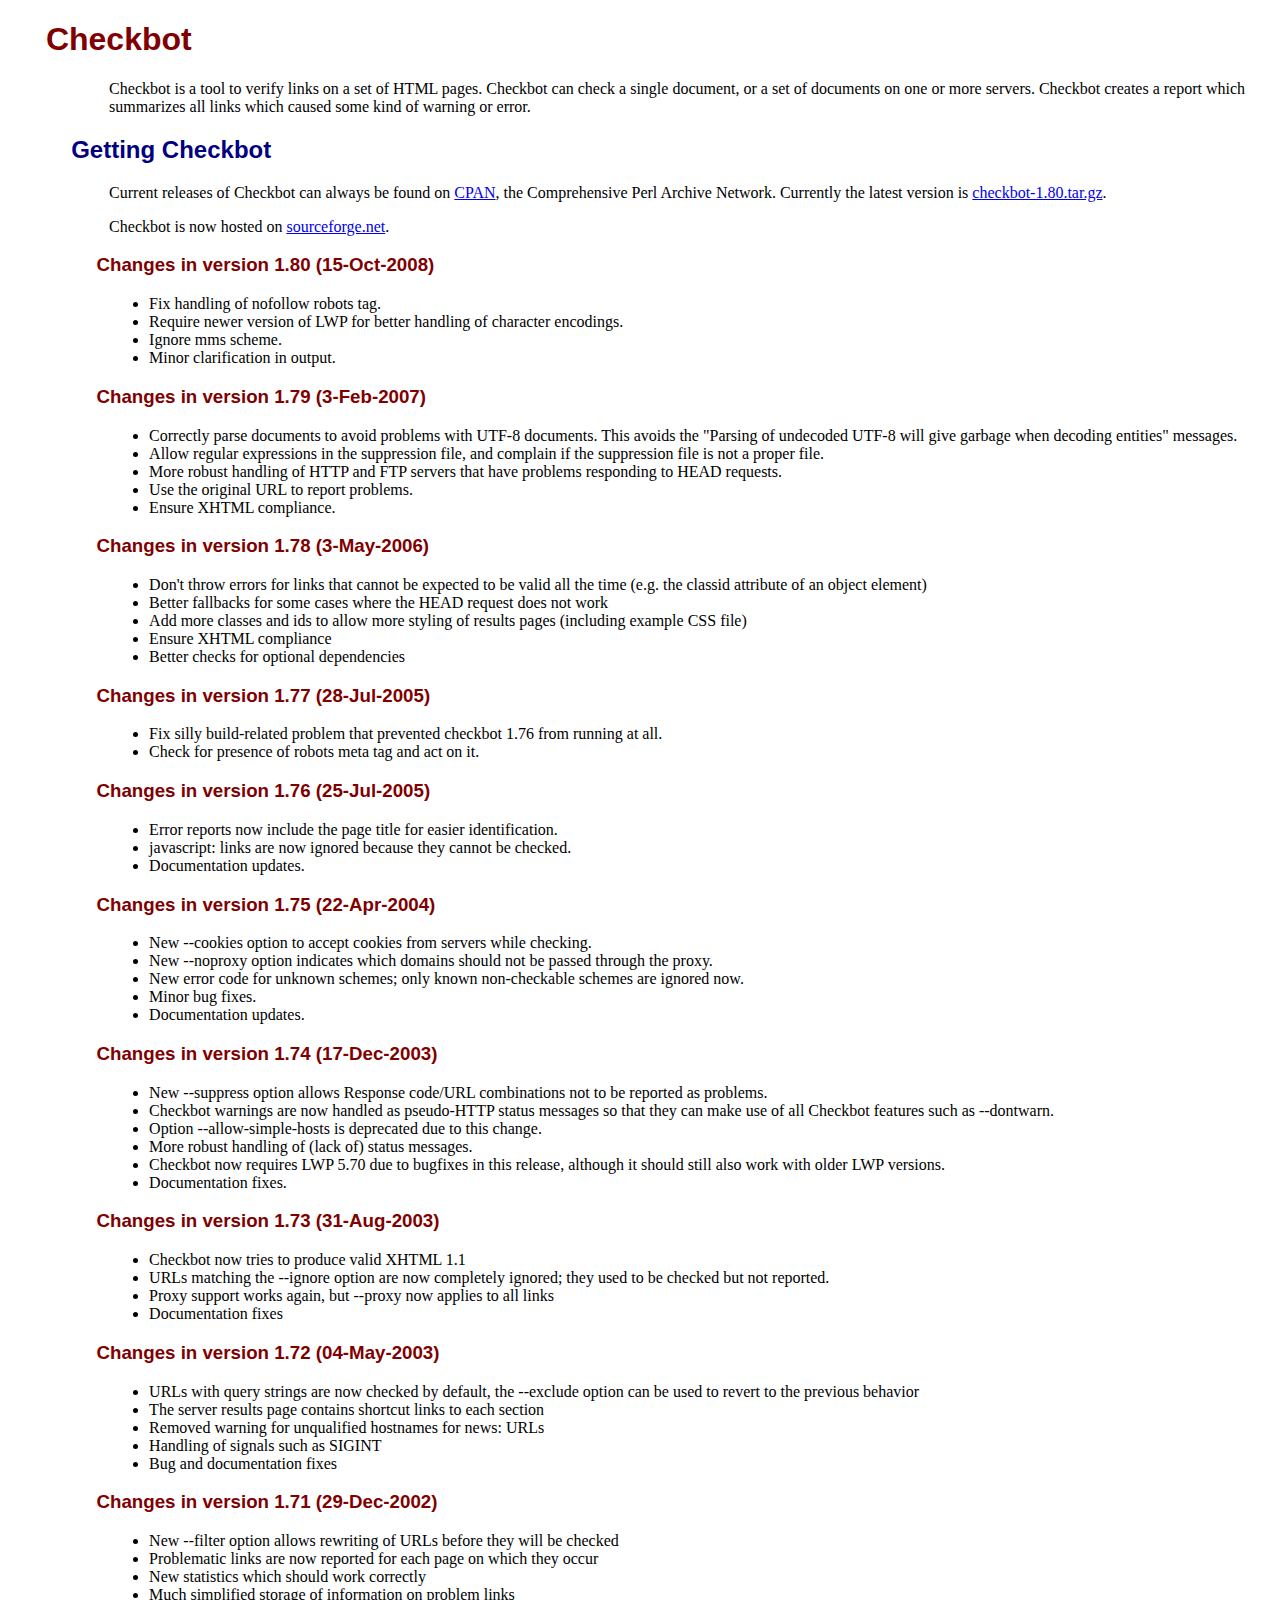
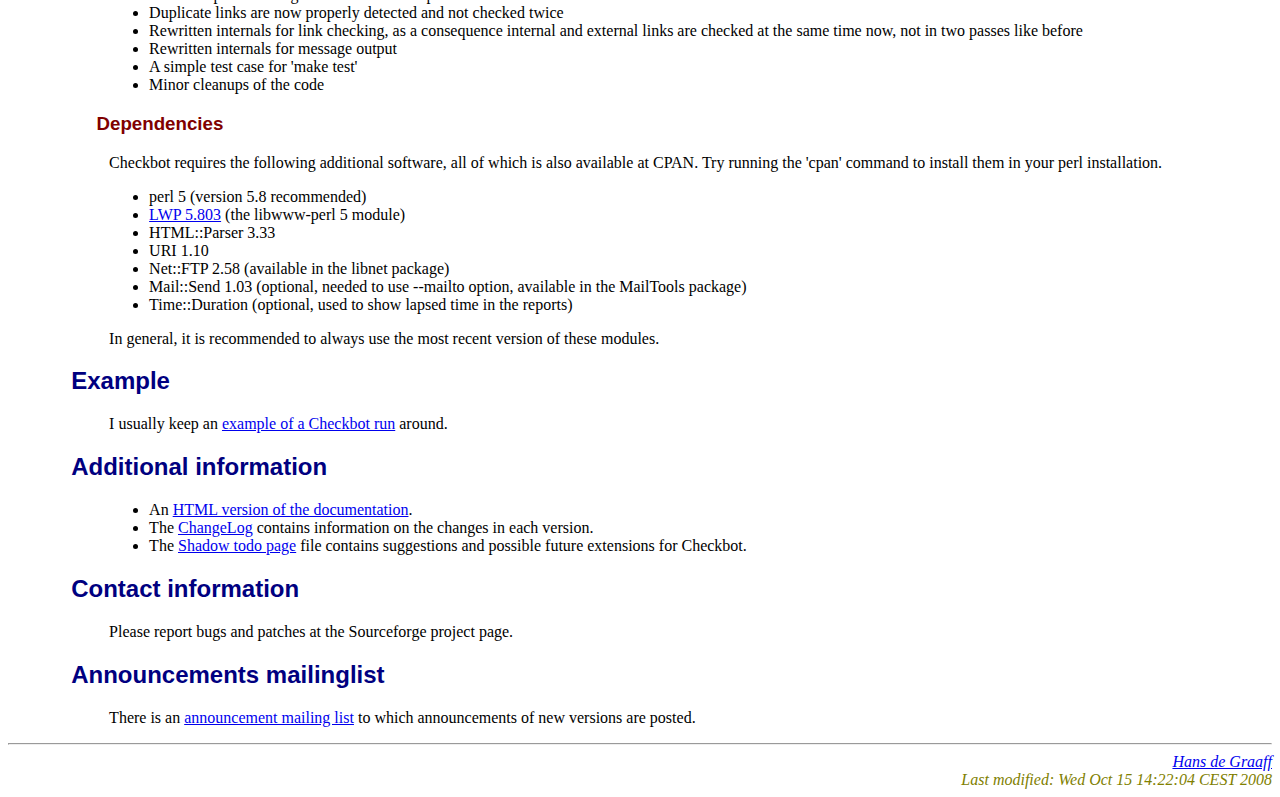
<file: index.html>
<?xml version="1.0" encoding="iso-8859-1"?>
<!DOCTYPE html PUBLIC "-//W3C//DTD XHTML 1.0 Transitional//EN"
"http://www.w3.org/TR/xhtml1/DTD/xhtml1-transitional.dtd">
<html xmlns="http://www.w3.org/1999/xhtml">
  <head>
    <title>Checkbot - Home Page</title>
    <link rel="StyleSheet" href="style.css" type="text/css" />
  </head>

  <body>
    <h1>Checkbot</h1>
    
    <p>Checkbot is a tool to verify links on a set of HTML
    pages. Checkbot can check a single document, or a set of documents
    on one or more servers. Checkbot creates a report which summarizes
    all links which caused some kind of warning or error.</p>

    <h2>Getting Checkbot</h2>

    <p>Current releases of Checkbot can always be found on <a
		href="http://www.perl.com/CPAN/modules/by-authors/id/JJDG/">CPAN</a>,
		the Comprehensive Perl
	  Archive Network. Currently the latest version is <a
		href="checkbot-1.80.tar.gz">checkbot-1.80.tar.gz</a>.</p>

	<p>Checkbot is now hosted on <a
		href="http://sourceforge.net/projects/checkbot/">sourceforge.net</a>.</p>

	<h3>Changes in version 1.80 (15-Oct-2008)</h3>
	<ul>
	  <li>Fix handling of nofollow robots tag.</li>
	  <li>Require newer version of LWP for better handling of character
		encodings.</li>
	  <li>Ignore mms scheme.</li>
	  <li>Minor clarification in output.</li>
	</ul>

	<h3>Changes in version 1.79 (3-Feb-2007)</h3>
	<ul>
<li>Correctly parse documents to avoid problems with UTF-8
   documents. This avoids the "Parsing of undecoded UTF-8 will give
   garbage when decoding entities" messages.</li>
<li>Allow regular expressions in the suppression file, and complain if
   the suppression file is not a proper file.</li>
<li>More robust handling of HTTP and FTP servers that have problems
   responding to HEAD requests.</li>
<li>Use the original URL to report problems.</li>
<li>Ensure XHTML compliance.</li>
	</ul>

    <h3>Changes in version 1.78 (3-May-2006)</h3>
    <ul>
<li>Don't throw errors for links that cannot be expected to be valid
   all the time (e.g. the classid attribute of an object element)</li>
<li>Better fallbacks for some cases where the HEAD request does not
   work</li>
<li>Add more classes and ids to allow more styling of results pages
   (including example CSS file)</li>
<li>Ensure XHTML compliance</li>
<li>Better checks for optional dependencies</li>
    </ul>

	<h3>Changes in version 1.77 (28-Jul-2005)</h3>
	<ul>
	  <li>Fix silly build-related problem that prevented checkbot 1.76
		from running at all.</li>
	  <li>Check for presence of robots meta tag and act on it.</li>
	</ul>

	<h3>Changes in version 1.76 (25-Jul-2005)</h3>
	<ul>
	  <li>Error reports now include the page title for easier
		identification.</li>
	  <li>javascript: links are now ignored because they cannot be
		checked.</li>
	  <li>Documentation updates.</li>
	</ul>

    <h3>Changes in version 1.75 (22-Apr-2004)</h3>
    <ul>
      <li>New --cookies option to accept cookies from servers while
	checking.</li>
      <li>New --noproxy option indicates which domains should not be passed
	through the proxy.</li>
      <li>New error code for unknown schemes; only known non-checkable
	schemes are ignored now.</li>
      <li>Minor bug fixes.</li>
      <li>Documentation updates.</li>
    </ul>

    <h3>Changes in version 1.74 (17-Dec-2003)</h3>
    <ul>
      <li>New --suppress option allows Response code/URL combinations not to
	be reported as problems.</li>
      <li>Checkbot warnings are now handled as pseudo-HTTP status messages so
	that they can make use of all Checkbot features such as --dontwarn.</li>
      <li>Option --allow-simple-hosts is deprecated due to this change.</li>
      <li>More robust handling of (lack of) status messages.</li>
      <li>Checkbot now requires LWP 5.70 due to bugfixes in this release,
	although it should still also work with older LWP versions.</li>
      <li>Documentation fixes.</li>
    </ul>

    <h3>Changes in version 1.73 (31-Aug-2003)</h3>
    <ul>
      <li>Checkbot now tries to produce valid XHTML 1.1</li>
      <li>URLs matching the --ignore option are now completely ignored; they
	used to be checked but not reported.</li>
      <li>Proxy support works again, but --proxy now applies to all
	links</li>
      <li>Documentation fixes</li>
    </ul>

    <h3>Changes in version 1.72 (04-May-2003)</h3>

    <ul>
      <li>URLs with query strings are now checked by default, the --exclude
          option can be used to revert to the previous behavior</li>
      <li>The server results page contains shortcut links to each section</li>
      <li>Removed warning for unqualified hostnames for news: URLs</li>
      <li>Handling of signals such as SIGINT</li>
      <li>Bug and documentation fixes</li>
    </ul>

    <h3>Changes in version 1.71 (29-Dec-2002)</h3>

    <ul>
      <li>New --filter option allows rewriting of URLs before they
      will be checked</li>
      <li>Problematic links are now reported for each page on which
      they occur</li> 
      <li>New statistics which should work correctly</li>
      <li>Much simplified storage of information on problem links</li>
      <li>Duplicate links are now properly detected and not checked twice</li>
      <li>Rewritten internals for link checking, as a consequence
      internal and external links are checked at the same time now,
      not in two passes like before</li>
      <li>Rewritten internals for message output</li>
      <li>A simple test case for 'make test'</li>
      <li>Minor cleanups of the code</li>
    </ul>

    <h3>Dependencies</h3>

    <p>Checkbot requires the following additional software, all of
      which is also available at CPAN. Try running the 'cpan' command
      to install them in your perl installation.</p>

    <ul>
      <li>perl 5 (version 5.8 recommended)</li>
      <li><a href="http://www.linpro.no/lwp/">LWP 5.803</a> (the
	  libwww-perl 5 module)</li>
      <li>HTML::Parser 3.33</li>
      <li>URI 1.10</li>
      <li>Net::FTP 2.58 (available in the libnet package)</li>
      <li>Mail::Send 1.03 (optional, needed to use --mailto option,
          available in the MailTools package)</li>
	  <li>Time::Duration (optional, used to show lapsed time in the
		reports)</li>
    </ul>

    <p>In general, it is recommended to always use the most recent version of
      these modules.</p>

    <h2>Example</h2>

    <p>I usually keep an <a href="checkbot.html">example of a Checkbot
    run</a> around.</p>

    <h2>Additional information</h2>

    <ul>
      <li>An <a href="checkbot.pl.html">HTML version of the
	  documentation</a>.</li> 
      <li>The <a href="ChangeLog">ChangeLog</a> contains information
	on the changes in each version.</li>
      <li>The <a href="todo.html">Shadow todo page</a> file contains
	suggestions and possible future extensions for Checkbot.</li>
    </ul>

    <h2>Contact information</h2>

	<p>Please report bugs and patches at the
	<href="https://sourceforge.net/projects/checkbot/">Sourceforge
	project page</a>.</p>


    <h2>Announcements mailinglist</h2>

    <p>There is an <a
    href="https://lists.sourceforge.net/lists/listinfo/checkbot-announce">announcement
    mailing list</a> to which announcements of new versions are
    posted.</p>

    <hr />
      <address><a href="mailto:hans@degraaff.org">Hans de
	  Graaff</a></address>

<address>
<!-- Created: Sun Aug 31 19:50:42 CEST 1997 -->
<!-- hhmts start -->
Last modified: Wed Oct 15 14:22:04 CEST 2008
<!-- hhmts end -->
</address>
  </body>
</html>
</file>
<file: style.css>
body { background: white; 
       font-family: serif;
}

h1 { 
  color: maroon; 
  font-family: sans-serif;
  margin-left: 3%;
}

h2 {
  color: navy;
  font-family: sans-serif;
  margin-left: 5%;
}

h3 { color: maroon;
     font-family: sans-serif;
     margin-left: 7%; }

p {
  margin-left: 8%;
  color: black;
}

ul {
  margin-left:8%;
}

address {
  text-align: right;
  font-family: cursive;
  color: olive
}

code {
  font-weight: bold;
}

em {
  font-style: italic;
}
</file>
